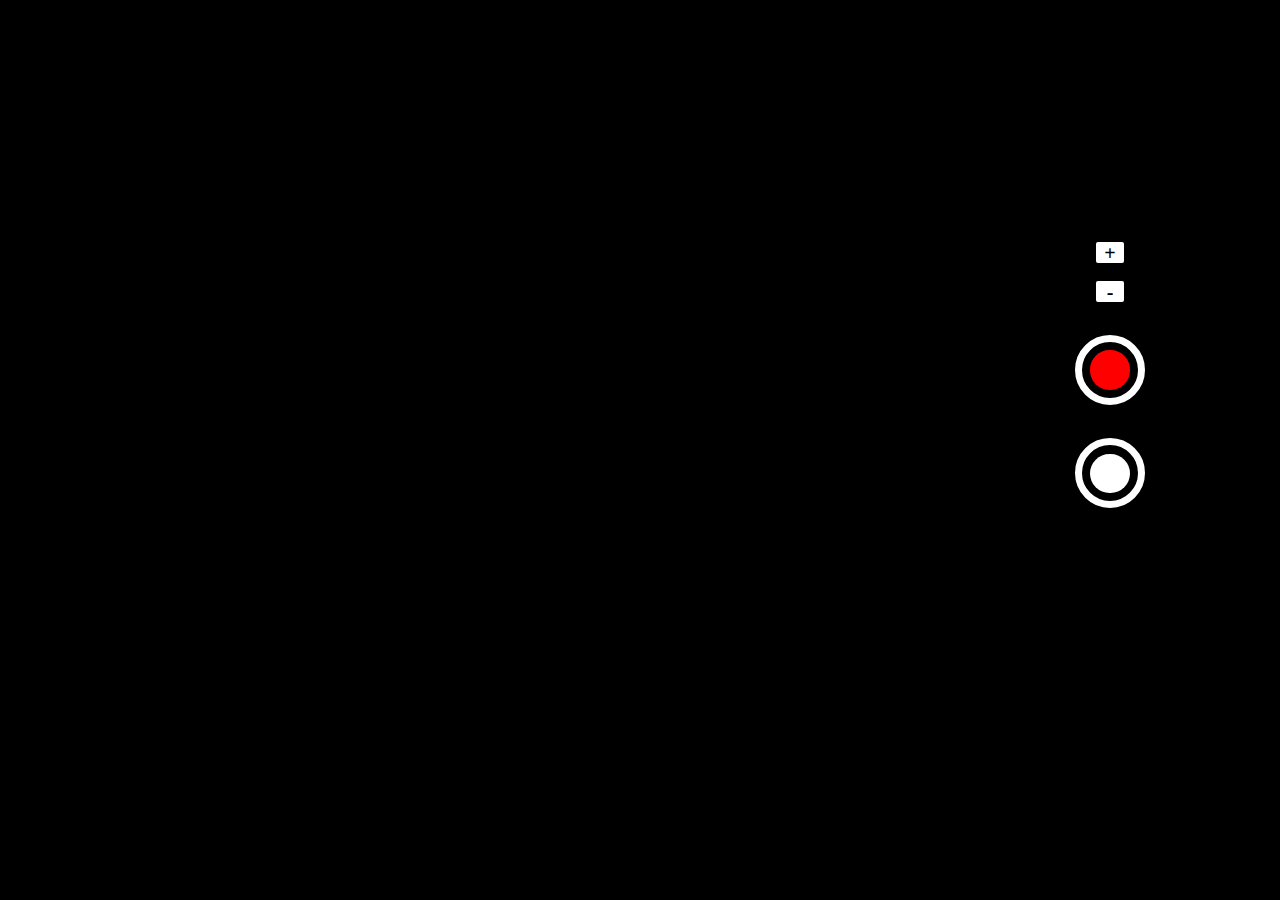
<file: Activity/index.html>
<!DOCTYPE html>
<html lang="en">

<head>
    <meta charset="UTF-8">
    <meta http-equiv="X-UA-Compatible" content="IE=edge">
    <meta name="viewport" content="width=device-width, initial-scale=1.0">
    <title>MySnap</title>
    <link rel="stylesheet" href="style.css">
    <link rel="stylesheet" href="https://cdnjs.cloudflare.com/ajax/libs/font-awesome/5.15.3/css/all.min.css" integrity="sha512-iBBXm8fW90+nuLcSKlbmrPcLa0OT92xO1BIsZ+ywDWZCvqsWgccV3gFoRBv0z+8dLJgyAHIhR35VZc2oM/gI1w==" crossorigin="anonymous" referrerpolicy="no-referrer"
    />
</head>

<body>
    <div class="video-container">
        <video autoplay></video>
    </div>

    <div class="media-controls">
        <div class="ZoomInOut">
            <div id="in">+</div>
            <div id="out">-</div>
        </div>
        <div id="record">
            <div class="recod-video-animate"></div>
        </div>

        <div id="capture">
            <div class="capture-photo-animate"></div>
        </div>

    </div>
    <div id="gallery-btn">
        <i class="fas fa-photo-video"></i>
    </div>
    <script src="db.js"></script>
    <script src="MediaUtil.js"></script>
    <script src="script.js"></script>
</body>

</html>
</file>
<file: Activity/style.css>
*{
    box-sizing:border-box;
    padding:0px;
    margin:0px;
}

.video-container{
    height: 100vh;
    width: 100vw;
    background: black;
    overflow: hidden;
    
}
.media-controls{
    /* background: pink; */
    height: 300px;
    position: absolute;
    width: 140px;
    top: 25%;
    display: flex;
    right: 100px;
    flex-direction: column;
    justify-content: space-around;
    align-items: center;
}
.media-controls>div{
    height: 70px;
    width: 70px;
    border-radius: 50%;
    border: 7px solid white;
    display: flex;
    align-items: center;
    justify-content: center;
}
video{
    height: 100%;
    width: 100%;
}
#record{

}
#capture{

}
.recod-video-animate{
    background: red;
    height: 70%;
    width: 70%;
    border-radius: 50%;
}

.capture-photo-animate{
    background:white;
    height: 70%;
    width: 70%;
    border-radius: 50%;
}

.record-animate{
    animation:scaleUpDown 1s infinite;
}

.capture-animate{
    animation: scaleUpDown 1s 1;
}
@keyframes scaleUpDown {
    0%{
        transform:scale(1);
    }
    25%{
        transform: scale(0.9);
    }
    100%{
        transform:scale(1);
    }
}

.ZoomInOut{
    flex-direction: column;
    
    height: 60px !important;
    border-radius: 0 !important;    
    border: none !important;
    justify-content: space-between !important;
}

.ZoomInOut div{
    background: white;
    height: 35%;
    width: 40%;
    border-radius:2px;
    text-align:center;
    font-size: 20px;
    font-weight: bold;
    cursor:pointer;
}

#gallery-btn{
    position: absolute;
    top: 85%;
    left: 90%;
    background: black;
    color: white;
    height: 70px;
    width: 70px;
    border-radius: 50px;
    display: flex;
    justify-content: center;
    align-items: center;
    font-weight: bold;
    font-size: 20px;
    cursor: pointer;
}

/* Media Queries */
@media (max-width:600px){
    .media-controls {
        height: 240px;
        width: 280px;
        position: absolute;
        top: 74%;
        left: 22%;
        flex-direction: row;
    }
    #gallery-btn{
        top: 90%;
        left: 80%;
        height: 45px;
        width: 45px;
        border: 2px solid;
    }
}
.in{

}
.out{

}
</file>
